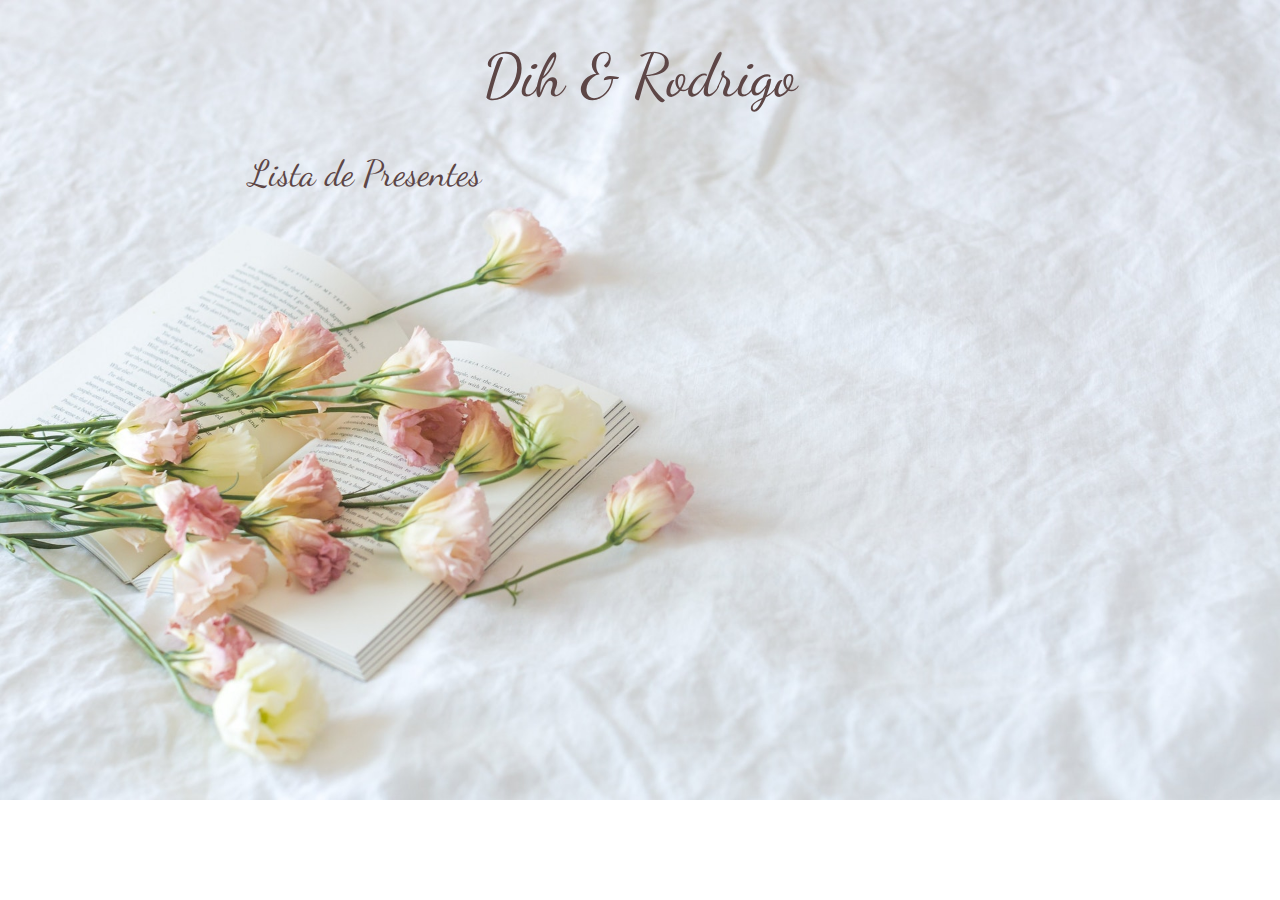
<file: index.html>
<!DOCTYPE html>
<html lang="pt-br">

    <head>
        <meta charset="UTF-8">
        <meta name="viewport" content="width=device-width, initial-scale=1.0">
        <title>Nosso Casamento</title>
        <link rel="stylesheet" href="./css/style.css">
        <link rel="shortcut icon" href="img/icon.png">
    </head>

    <body>

        <div class="container-fluid">
            <div class="container">
                <div class="nome">
                    Dih & Rodrigo
                </div>

                <div id="dday"></div>

            </div>

            <div class="lista">
                <a href="https://casamento.casasbahia.com.br/#/lista-presentes/859476" target="_blank">Lista de Presentes</a>
            </div>

            <div class="video">
                <div class="container">
                    <iframe width="560" height="315" src="https://www.youtube.com/embed/XMi6tOXYHDM" frameborder="0" allow="accelerometer; autoplay; encrypted-media; gyroscope; picture-in-picture" allowfullscreen></iframe>
                </div>
            </div>

            

        </div>

        <script src="js/script.js"></script>

    </body>
</html>
</file>
<file: css/style.css>
@import url('https://fonts.googleapis.com/css?family=Dancing+Script&display=swap');

body {
    margin: 0;
    padding: 0;
    font-family: 'Dancing Script', cursive;
    color: #5d4646;
}
.container-fluid {
    height: 800px;
    background-image: url(../img/03.jpg);
    background-size: cover;
}
.nome {
    padding-top: 40px;
    font-size: 60px;
    text-align: center;
    margin-bottom: 40px;
}
#dday {
    font-size: 60px;
    text-align: center;
    margin-bottom: 40px;
}
.video {
    margin-top: 50px;
    display: flex;
    justify-content: center;
}
iframe {
    width: 850px;
    height: 420px;
}
.rs {
    margin-top: 85px;
    display: flex;
    justify-content: center;
}
img {
    margin-right: 15px;
    width: 37px;
    height: 37px;
}
.lista {
    font-size: 36px;
    margin-left: 249px;
    margin-bottom: 40px;
}
a {
    text-decoration: none;
    color: #5d4646;
}


/*     Media Query      */

@media (max-width: 769px) {
    iframe {
        width: 700px;
        height: 420px;
    }
}

@media (max-width: 426px) {
    .container-fluid {
        height: 600px;
        background-image: url(../img/03.jpg);
        background-size: cover;
    }
    .nome {
        font-size: 40px;
        text-align: center;
        margin-bottom: 10px;
    }
    #dday {
        font-size: 40px;
        text-align: center;
        margin-bottom: 10px;
    }
    .lista {
        font-size: 36px;
        text-align: center;
        margin-left: 0px;
    }
    .container a {
        line-height: 2;
        margin-left: 92px;
        text-decoration: none;
        color: black;
    }
    iframe {
        width: 350px;
        height: 220px;
    }
}
</file>
